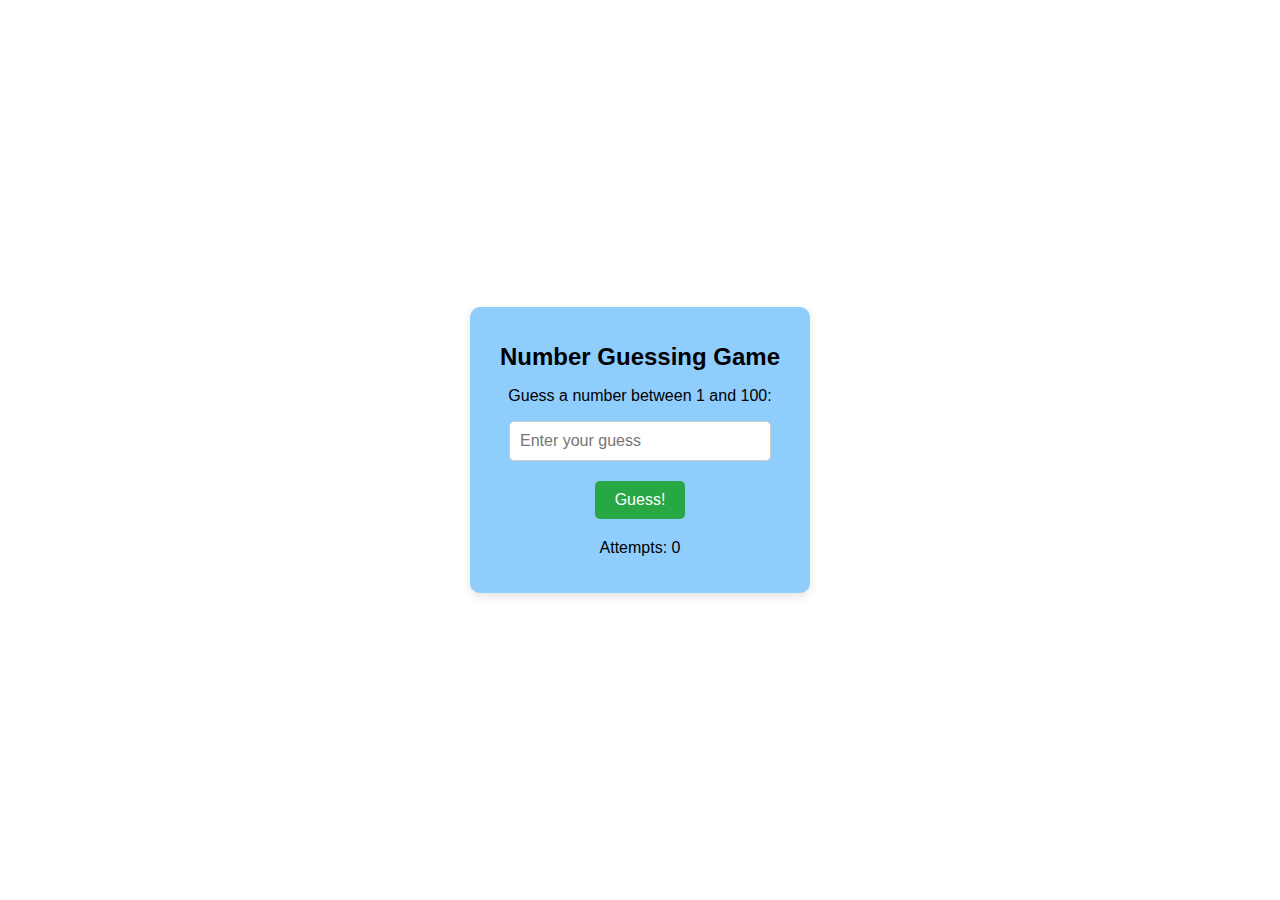
<file: Js project/number guess game/index.html>
<!DOCTYPE html>
<html lang="en">
<head>
    <meta charset="UTF-8">
    <meta name="viewport" content="width=device-width, initial-scale=1.0">
    <title>Document</title>
    <link rel="stylesheet" href="./style.css">
</head>
<body>
    <div class="game-container">
    <h1>Number Guessing Game</h1>
    <p>Guess a number between 1 and 100:</p>
    <input type="number" id="guess" placeholder="Enter your guess">
    <button id="submit-btn">Guess!</button>

    <p id="feedback"></p>
    <p id="attempts">Attempts: 0</p>
    <button id="reset-btn" style="display: none;">Play Again</button>
  </div>

    




    <script src="./index.js"></script>
</body>
</html>
</file>
<file: Js project/number guess game/style.css>
body {
    font-family: Arial, sans-serif;
    display: flex;
    justify-content: center;
    align-items: center;
    height: 100vh;
    background-image: url(https://i.pinimg.com/originals/d7/57/e9/d757e9a82c599ab4634ebc5f20dbc82f.gif);
    background-position: center;
    background-repeat: no-repeat;
    background-size: cover;
    margin: 0;
  }
  
  .game-container {
    background-color: #8fcdfd;
    padding: 20px;
    border-radius: 10px;
    box-shadow: 0 4px 8px rgba(0, 0, 0, 0.1);
    text-align: center;
    width: 300px;
  }
  
  h1 {
    font-size: 24px;
    margin-bottom: 10px;
  }
  
  input[type="number"] {
    padding: 10px;
    font-size: 16px;
    width: 80%;
    margin-bottom: 10px;
    border: 1px solid #ccc;
    border-radius: 5px;
  }
  
  button {
    padding: 10px 20px;
    font-size: 16px;
    cursor: pointer;
    margin-top: 10px;
    border: none;
    background-color: #28a745;
    color: white;
    border-radius: 5px;
  }
  
  button:hover {
    background-color: #218838;
  }
  
  button:disabled {
    background-color: #ccc;
  }
  
  #feedback {
    margin-top: 20px;
    font-size: 18px;
  }
  
  #attempts {
    margin-top: 10px;
    font-size: 16px;
  }
</file>
